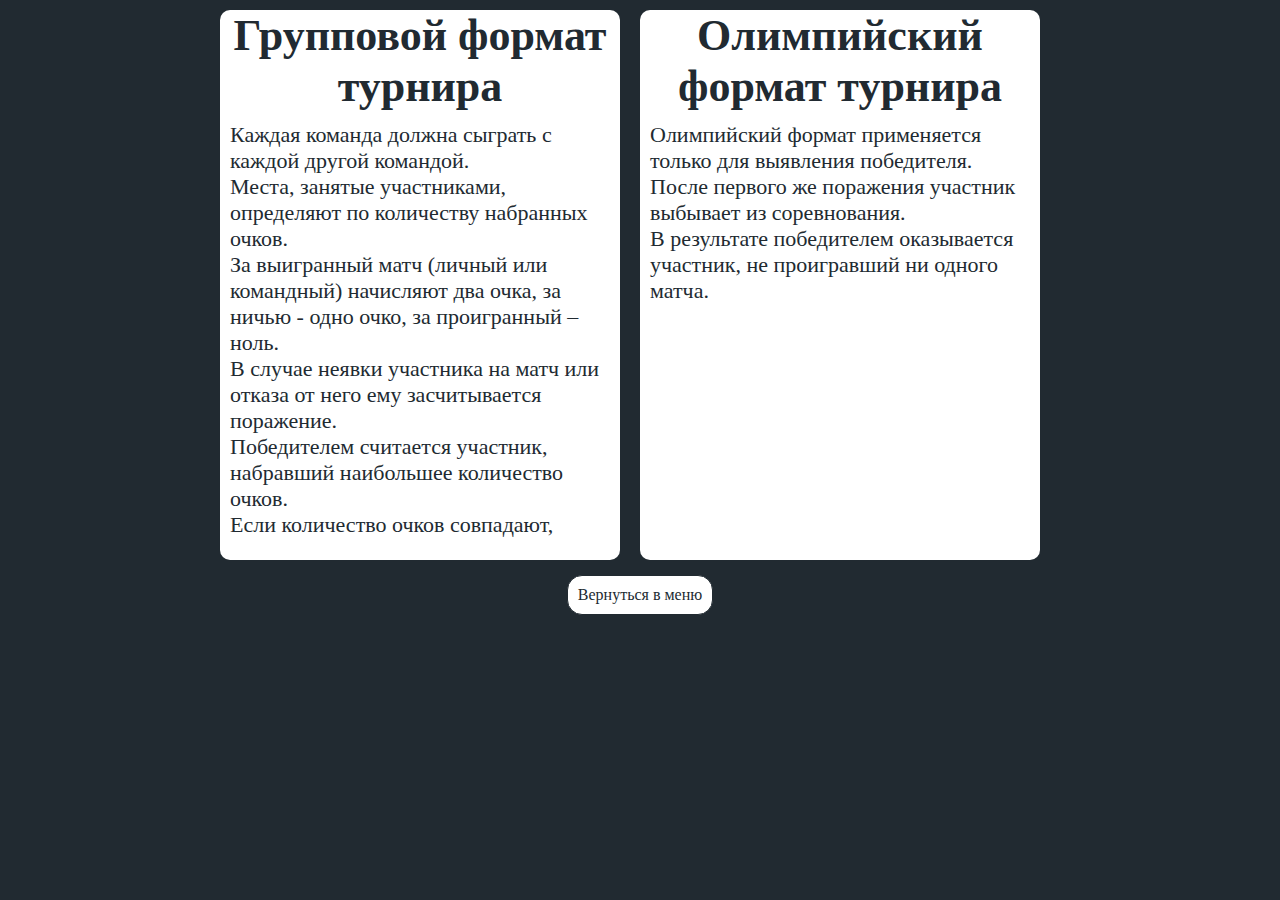
<file: format.html>
<!DOCTYPE html>
<html>
<head>
    <title>Форматы</title>
    <meta http-equiv="Content-Type" content="text/html;	charset=utf-8">
	  <link rel="stylesheet" href="./src/style.css">
</head>
<body>
	 <div class="formats">
     <div id="navbar">
   	<div class="text">
   <li><h1><b>Групповой формат турнира</b></h1></li>
   <p>Каждая команда должна сыграть с каждой другой командой.<br>
   Места, занятые участниками, определяют по количеству набранных очков.<br>
   За выигранный матч (личный или командный) начисляют два очка, за ничью - одно очко, за проигранный – ноль.<br>
   В случае неявки участника на матч или отказа от него ему засчитывается поражение.<br>
   Победителем считается участник, набравший наибольшее количество очков.<br>
   Если количество очков совпадают,</p>
   	</div>
   		<div class="text">
   <li><h1><b>Олимпийский формат турнира</b></h1></li>
   <p>Олимпийский формат применяется только для выявления победителя.<br>
   После первого же поражения участник выбывает из соревнования.<br>
   В результате победителем оказывается участник, не проигравший ни одного матча.<br></p>
   		</div>
      </div>
    <span id='back'><a href="#">Вернуться в меню</a></span>
   </div>

</body>
</html>
</file>
<file: src/style.css>
*{
  margin: 0;
  padding: 0;
}
body{
  background:#212a31;
  color: #fff;
}
#navbar-container{
  margin: 240px;
  display: flex;
  justify-content: center;
}
#navbar {
  text-align: center;
  margin: 0;
  padding: 0;
  list-style-type: none;
  width: 240px;
}
#navbar a {
  border-radius: 15px;
  margin-top:5px;
  padding: 15px;
  border: 3px solid #fff;
  background-color: #212a31;
  color: #fff;
  text-decoration: none;
  font-weight: none;
  display: block;
  transition: .2s;
}
#navbar a:hover{
  background: #fff;
  color: #212a31;
}
.formats #back{
  text-align: center;
  display: flex;
  justify-content: center;
  margin-top: 15px;
}
.formats #back a{
    border: 1px solid #212a31;
    color: #212a31;
    background: #fff;
    padding: 10px;
    text-decoration: none;
    border-radius: 15px;
    transition: .2s;
}
.formats #navbar{
  display: flex;
  justify-content: center;
  width: 100%;
}
.formats #back a:hover {
  color:#fff;
  background: #212a31;
  border: 1px solid #fff;
}
.text p{
  text-align: left;
  margin: 10px;
}
.text{
  border: 0px solid #fff;
  font-size: 22px;
  border-radius: 10px;
  margin-top: 10px;
  width: 400px;
  height: 100%;
  height: 550px;
  color: #212a31;
  margin-right: 20px ;
  background: #fff;

}
table{
  width:100%;
  color: #212a31;
  border: 1px solid #212a31;
  border-collapse: collapse;
}
td{
  border: 1px solid black;
  padding: 5px;
  text-align: center;
}
.main-place{
  display: flex;
  justify-content: center;
  align-items: center;
  height: 100vh;
  width: 100%;

}
.app{
  background-color: #fff;
}
.buttons{
  display: flex;
  justify-content: center;
  text-align: center;
  margin: 10px 0;

}
.buttons input {
	width: 300px;
	font-size: 13px;
	padding: 6px 0 4px 10px;
	border: 1px solid #cecece;
	background: #F6F6f6;
	border-radius: 8px;
  transition: .2s;
}
.buttons input:focus{
  color: #fff;
  background: #212a31;
  outline: none;
}
button a{
  text-decoration: none;
  color: #fff;
}
.buttons button{
  outline: none;
  border-radius: 10px;
  background-color: #212a31;
  color: #fff;
  width: 100px;
  height: 40px;
  border: 1px solid #212a31;
  transition: .2s;
  margin-right: 10px;
  margin-left: 10px;
}
.buttons button:hover{
  background-color: #fff;
  color: #212a31;
}
#el0 #element1, #el1 #element2, #el2 #element3, #el3 #element4, #el4 #element5, #el5 #element6,
#el6 #element7, #el7 #element8, #el8 #element9, #el9 #element10{
  background-color: #000;
  color: #000;
}
</file>
